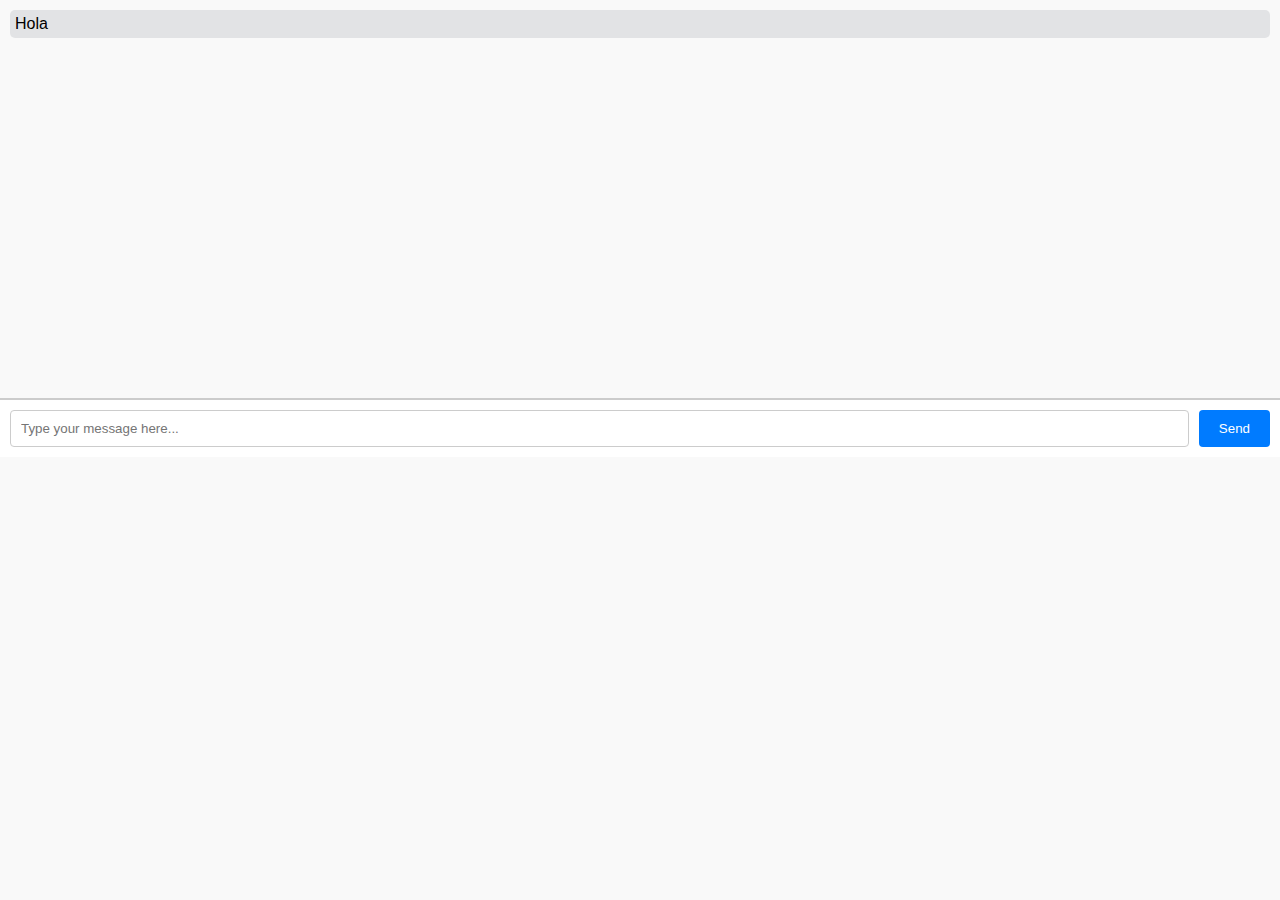
<file: chatbot.html>
<!DOCTYPE html>
<html lang="en">
<head>
    <meta charset="UTF-8">
    <meta name="viewport" content="width=device-width, initial-scale=1.0">
    <title>Chatbot</title>
    <style>
        body {
            font-family: 'Arial', sans-serif;
            margin: 0;
            padding: 0;
            display: flex;
            flex-direction: column;
            height: 100vh; /* Full viewport height */
        }
        #chat-container {
            display: flex;
            flex-direction: column;
            height: 100%;
            background: #f9f9f9;
        }
        #messages {
            flex: 1;
            overflow-y: auto;
            padding: 10px;
            border-bottom: 1px solid #ccc;
            max-height: 42vh; /* Adjust height as needed */
        }
        #input-container {
            display: flex;
            border-top: 1px solid #ccc;
            padding: 10px;
            background: #fff;
        }
        #user-input {
            flex: 1;
            padding: 10px;
            border: 1px solid #ccc;
            border-radius: 4px;
        }
        #send-button {
            margin-left: 10px;
            padding: 10px 20px;
            border: none;
            border-radius: 4px;
            background-color: #007bff;
            color: white;
            cursor: pointer;
        }
        #send-button:hover {
            background-color: #0056b3;
        }
        .message {
            padding: 5px;
            border-radius: 5px;
            margin-bottom: 10px;
        }
        .user-message {
            background-color: #d1e7dd;
            text-align: right;
        }
        .ai-message {
            background-color: #e2e3e5;
            text-align: left;
        }
    </style>
</head>
<body>
    <div id="chat-container">
        <div id="messages"></div>
        <div id="input-container">
            <input type="text" id="user-input" placeholder="Type your message here...">
            <button id="send-button">Send</button>
        </div>
    </div>
    <script>
        const messagesContainer = document.getElementById('messages');
        const userInput = document.getElementById('user-input');
        const sendButton = document.getElementById('send-button');

        const data = {
            "Stalin Fernando Armijo": {
                edad: "16 a�os",
                fechaNacimiento: "4 de agosto de 2007",
                lugarOrigen: "San Luis de Pambil, Ecuador",
                familia: {
                    madre: "Marylin",
                    hermanos: ["Ingrid", "Deymar", "Rafael"]
                },
                estudios: "2� de Bachillerato en el colegio Distacia (solo fines de semana)",
                amigo: "Diego Macias",
                intereses: ["Juegos (Solo Leveling: Arcie)", "Pasar tiempo con Nury"],
                personalidad: ["Sincero", "Aut�ntico", "Motivado"]
            },
            "Nury": {
                edad: "15 a�os",
                familia: {
                    padre: "separado de su madre",
                    hermanaMayor: "se fue con su madre",
                    hermanoMayor: true
                },
                situacionFamiliar: "Padres separados, madre ausente",
                relacionConStalin: {
                    confesiones: "Se confes� primero por WhatsApp",
                    estado: "T� quieres reconquistarla y enamorarla"
                },
                personalidad: "No se especifica, pero parece ser una persona que te gusta y te inspira"
            }
        };

        let context = {
            lastPerson: null
        };

        function saveConversation() {
            const messagesDiv = document.getElementById('messages');
            localStorage.setItem('conversation', messagesDiv.innerHTML);
        }

        function loadConversation() {
            const savedConversation = localStorage.getItem('conversation');
            if (savedConversation) {
                const messagesDiv = document.getElementById('messages');
                messagesDiv.innerHTML = savedConversation;
                messagesDiv.scrollTop = messagesDiv.scrollHeight;
            }
        }

        function sendMessage() {
            const userText = userInput.value.trim();

            if (!userText) return;

            appendMessage('You', userText);
            const response = getResponse(userText);
            appendMessage('AI', response, true); // Aplicar efecto de escritura
            userInput.value = '';
            saveConversation();
        }

        function getResponse(message) {
            const normalizedMessage = message.toLowerCase();

            // Comandos para borrar el chat
            if (normalizedMessage.includes("borrar") || normalizedMessage.includes("limpiar")) {
                clearChat();
                return "El chat ha sido borrado.";
            }

            // Respuestas de agradecimiento
            if (normalizedMessage.includes("gracias")) {
                return "�De nada! Si necesitas m�s ayuda, no dudes en preguntar.";
            }

            // Identificaci�n de la persona mencionada
            const personMentioned = identifyPerson(normalizedMessage);

            if (personMentioned) {
                context.lastPerson = personMentioned;

                if (normalizedMessage.includes("edad")) {
                    return `Nury tiene ${data["Nury"].edad}. Stalin Fernando Armijo tiene ${data["Stalin Fernando Armijo"].edad}.`;
                } else if (normalizedMessage.includes("hermanos") || normalizedMessage.includes("familia")) {
                    return getFamilyDetails(context.lastPerson);
                } else if (normalizedMessage.includes("amigo")) {
                    return getFriendDetails(context.lastPerson);
                } else if (normalizedMessage.includes("educaci�n") || normalizedMessage.includes("estudios")) {
                    return getEducationDetails(context.lastPerson);
                } else if (normalizedMessage.includes("pasatiempos") || normalizedMessage.includes("intereses")) {
                    return getHobbiesDetails(context.lastPerson);
                } else if (normalizedMessage.includes("empleo")) {
                    return getJobDetails(context.lastPerson);
                } else if (normalizedMessage.includes("futuro") || normalizedMessage.includes("planes futuros")) {
                    return getFuturePlans(context.lastPerson);
                } else if (normalizedMessage.includes("logros")) {
                    return getAchievements(context.lastPerson);
                } else if (normalizedMessage.includes("desaf�os") || normalizedMessage.includes("dificultades")) {
                    return getChallenges(context.lastPerson);
                } else if (normalizedMessage.includes("informaci�n") || normalizedMessage.includes("detalles")) {
                    return getPersonDetails(context.lastPerson);
                }
            }

            // Respuestas generales
            if (normalizedMessage.includes("hola")) {
                return "�Hola! Soy una IA creada por Fernando para servirte. �En qu� puedo ayudarte hoy?";
            } else if (normalizedMessage.includes("c�mo est�s")) {
                return "Estoy bien, gracias por preguntar. �Y t�? �C�mo puedo asistirte hoy?";
            } else if (normalizedMessage.includes("ayuda")) {
                return "Claro, estoy aqu� para ayudarte. �Sobre qu� tema necesitas informaci�n o asistencia?";
            } else if (normalizedMessage.includes("adi�s")) {
                return "�Hasta luego! Si necesitas m�s informaci�n en el futuro, no dudes en preguntar. �Que tengas un buen d�a!";
            } else {
                return "Lo siento, no entend� tu pregunta. Puedes intentar preguntar algo sobre Stalin Fernando Armijo o Nury, o decir 'hola' para obtener m�s informaci�n.";
            }
        }

        function identifyPerson(message) {
            if (message.includes("stalin") || message.includes("fernando")) {
                return "Stalin Fernando Armijo";} else if (message.includes("nury")) {
                return "Nury";
            }
            return null;
        }

        function getPersonDetails(person) {
            if (person in data) {
                const details = Object.entries(data[person])
                    .map(([key, value]) => `${key}: ${typeof value === 'object' ? JSON.stringify(value) : value}`)
                    .join(", ");
                return `Aqu� tienes informaci�n sobre ${person}: ${details}.`;
            }
            return "No tengo informaci�n sobre esa persona.";
        }

        function getFamilyDetails(person) {
            if (person in data) {
                const family = data[person].familia;
                if (typeof family === 'object') {
                    const familyDetails = Object.entries(family)
                        .map(([key, value]) => `${key}: ${Array.isArray(value) ? value.join(', ') : value}`)
                        .join(", ");
                    return `La familia de ${person} es: ${familyDetails}.`;
                }
            }
            return "No tengo informaci�n sobre la familia de esa persona.";
        }

        function getFriendDetails(person) {
            if (person === "Stalin Fernando Armijo") {
                return `El amigo de Stalin Fernando Armijo es ${data["Stalin Fernando Armijo"].amigo}.`;
            }
            return "No tengo informaci�n sobre los amigos de esa persona.";
        }

        function getEducationDetails(person) {
            if (person === "Stalin Fernando Armijo") {
                return `Stalin Fernando Armijo est� estudiando 2� de Bachillerato en el colegio Distacia los fines de semana.`;
            }
            return "No tengo informaci�n sobre la educaci�n de esa persona.";
        }

        function getHobbiesDetails(person) {
            if (person === "Stalin Fernando Armijo") {
                return `A Stalin Fernando Armijo le interesa jugar a "Solo Leveling: Arcie" y pasar tiempo con Nury.`;
            }
            return "No tengo informaci�n sobre los pasatiempos de esa persona.";
        }

        function getJobDetails(person) {
            if (person === "Stalin Fernando Armijo") {
                return "No tengo informaci�n sobre el empleo de Stalin Fernando Armijo.";
            }
            return "No tengo informaci�n sobre el empleo de esa persona.";
        }

        function getFuturePlans(person) {
            if (person === "Stalin Fernando Armijo") {
                return "No tengo informaci�n sobre los planes futuros de Stalin Fernando Armijo.";
            }
            return "No tengo informaci�n sobre los planes futuros de esa persona.";
        }

        function getAchievements(person) {
            if (person === "Stalin Fernando Armijo") {
                return "No tengo informaci�n sobre los logros de Stalin Fernando Armijo.";
            }
            return "No tengo informaci�n sobre los logros de esa persona.";
        }

        function getChallenges(person) {
            if (person === "Stalin Fernando Armijo") {
                return "No tengo informaci�n sobre los desaf�os que ha enfrentado Stalin Fernando Armijo.";
            }
            return "No tengo informaci�n sobre los desaf�os de esa persona.";
        }

        function clearChat() {
            messagesContainer.innerHTML = '';
            saveConversation();
        }

        function appendMessage(sender, message, instant = false) {
            const messageElement = document.createElement('div');
            messageElement.className = `message ${sender.toLowerCase()}-message`;
            messagesContainer.appendChild(messageElement);
            messagesContainer.scrollTop = messagesContainer.scrollHeight;

            if (sender === 'AI' && !instant) {
                let index = 0;
                const typingSpeed = 50; // Velocidad de escritura en milisegundos

                function type() {
                    if (index < message.length) {
                        messageElement.textContent += message.charAt(index);
                        index++;
                        setTimeout(type, typingSpeed);
                    }
                }

                type();
            } else {
                messageElement.innerHTML = message;
            }
        }

        function handleImageUpload(event) {
            const file = event.target.files[0];
            if (file) {
                const reader = new FileReader();
                reader.onload = function(e) {
                    const fileUrl = e.target.result;
                    const fileType = file.type;

                    if (fileType.startsWith('image/')) {
                        appendMessage('You', `<img src="${fileUrl}" alt="Uploaded Image" style="max-width: 100%;">`);
                        appendMessage('AI', "A�n no tengo las funciones al 100% para analizar im�genes . Sorry, estoy a�n al 0.1% de capacidad.");
                    } else if (fileType.startsWith('video/')) {
                        appendMessage('You', `<video controls src="${fileUrl}" alt="Uploaded Video" style="max-width: 100%;"></video>`);
                        appendMessage('AI', "A�n no tengo las funciones al 100% para analizar videos . Sorry, estoy a�n al 0.1% de capacidad.");
                    }
                };
                reader.readAsDataURL(file);
            }
        }

        window.onload = function() {
            loadConversation();
            if (!messagesContainer.hasChildNodes()) {
                setTimeout(() => {
                    appendMessage('AI', "Hola, bienvenido. Soy una IA creada por Fernando para servirte. �En qu� puedo ayudarte hoy?");
                }, 500); // 0.5 segundos de retraso para simular escritura
            }
        };

        sendButton.addEventListener('click', sendMessage);
        userInput.addEventListener('keydown', (e) => {
            if (e.key === 'Enter') {
                sendMessage();
            }
        });

        document.getElementById('upload-button').addEventListener('click', () => {
            document.getElementById('upload-input').click();
        });

        document.getElementById('upload-input').addEventListener('change', handleImageUpload);
    </script>
</body>
</html>
</file>
